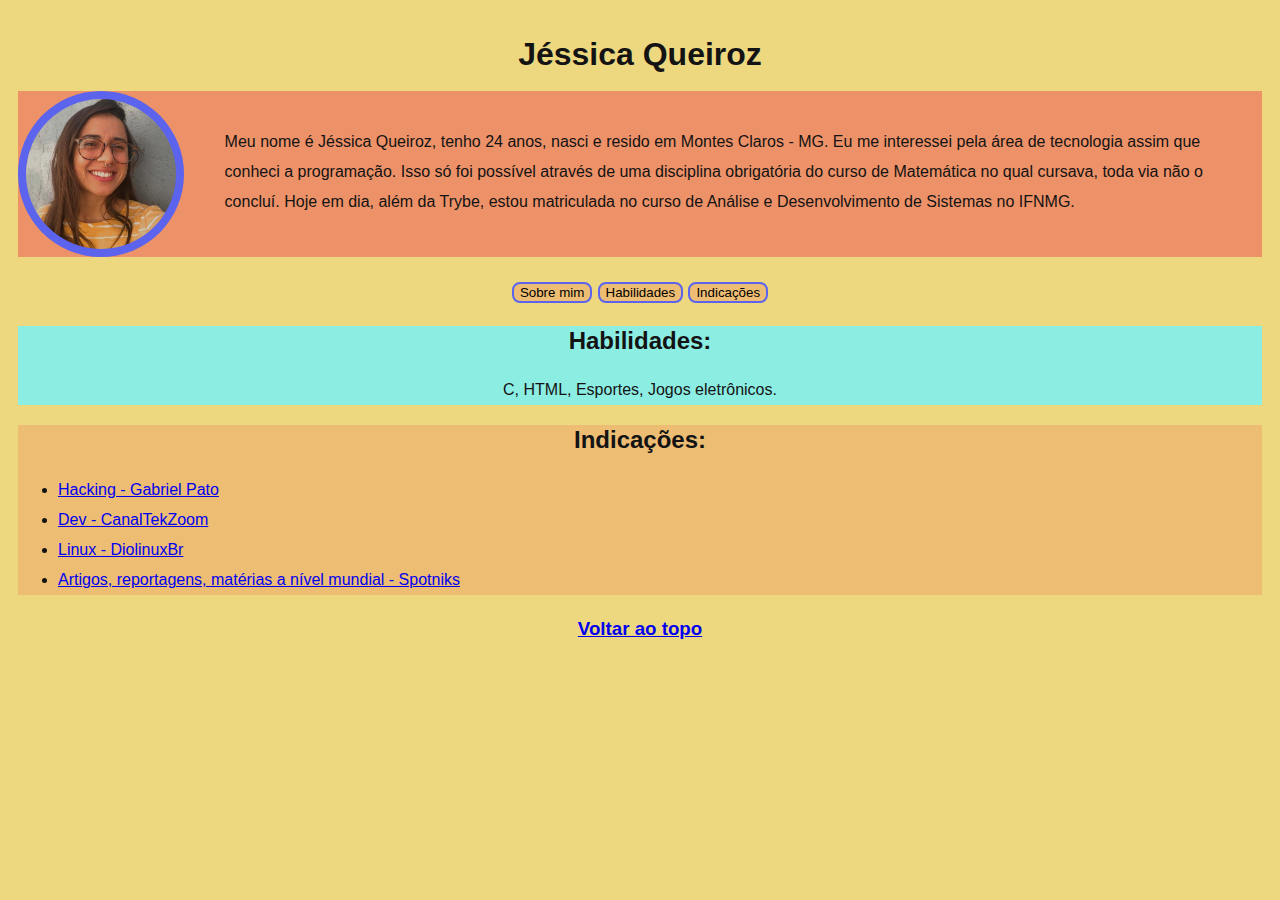
<file: index.html>
<!DOCTYPE html>
<html lang="pt-br">

<head>
    <meta charset="UTF-8">
    <title>Meu PORTFÓLIO</title>
    <link rel="stylesheet" type="text/css" href="style.css">
</head>

<body>
    <div>
        <h1 id="meu-nome">Jéssica Queiroz</h1>
        <div class="foto-descricao">
            <img id="foto" src="minhafoto.jpeg" alt="Foto de Jéssica sorrindo">
            <p class="sobre">
                Meu nome é Jéssica Queiroz, tenho 24 anos, nasci e resido em Montes Claros - MG. Eu me interessei pela área
                de tecnologia assim que conheci a programação. Isso só foi possível através de uma disciplina obrigatória do
                curso de Matemática no qual cursava, toda via não o concluí. Hoje em dia, além da Trybe, estou matriculada
                no curso
                de Análise e Desenvolvimento de Sistemas no IFNMG.
            </p>
        </div>
    </div>
    <div class="botoes">
        <h3>
            <a href="#sobremim"><button class="button5">Sobre mim</button></a>
            <a href="#shabilidades"><button class="button5">Habilidades</button></a>
            <a href="#indicacoes"><button class="button5">Indicações</button></a>
        </h3>
    </div>

    <div class="habilidades">
        <p>
        <h2>Habilidades:</h2> C, HTML, Esportes, Jogos eletrônicos. 
        </p>
    </div>
    <div class="indicacoes">
        <p>
        <h2 id="titulo-indicacoes">Indicações:</h2>
        <ul>
            <li>
                <a href="https://www.youtube.com/c/GabrielPato/featured" target="_blank" class="links">Hacking - Gabriel
                    Pato</a>
            </li>
            <li>
                <a href="https://www.youtube.com/c/CanalTekZoom" target="_blank" class="links">Dev - CanalTekZoom</a>
            </li>
            <li>
                <a href="https://www.youtube.com/c/DiolinuxBr" target="_blank" class="links">Linux - DiolinuxBr</a>
            </li>
            <li>
                <a href="https://www.youtube.com/c/spotniks/featured" target="_blank" class="links">Artigos,
                    reportagens, matérias a
                    nível mundial - Spotniks</a>
            </li>
        </ul>
        </p>
    </div>
    <div class="topo">
        <h3>
            <a href="#minhafoto">Voltar ao topo</a>
        </h3>
        
    </div>

</body>

</html>
</file>
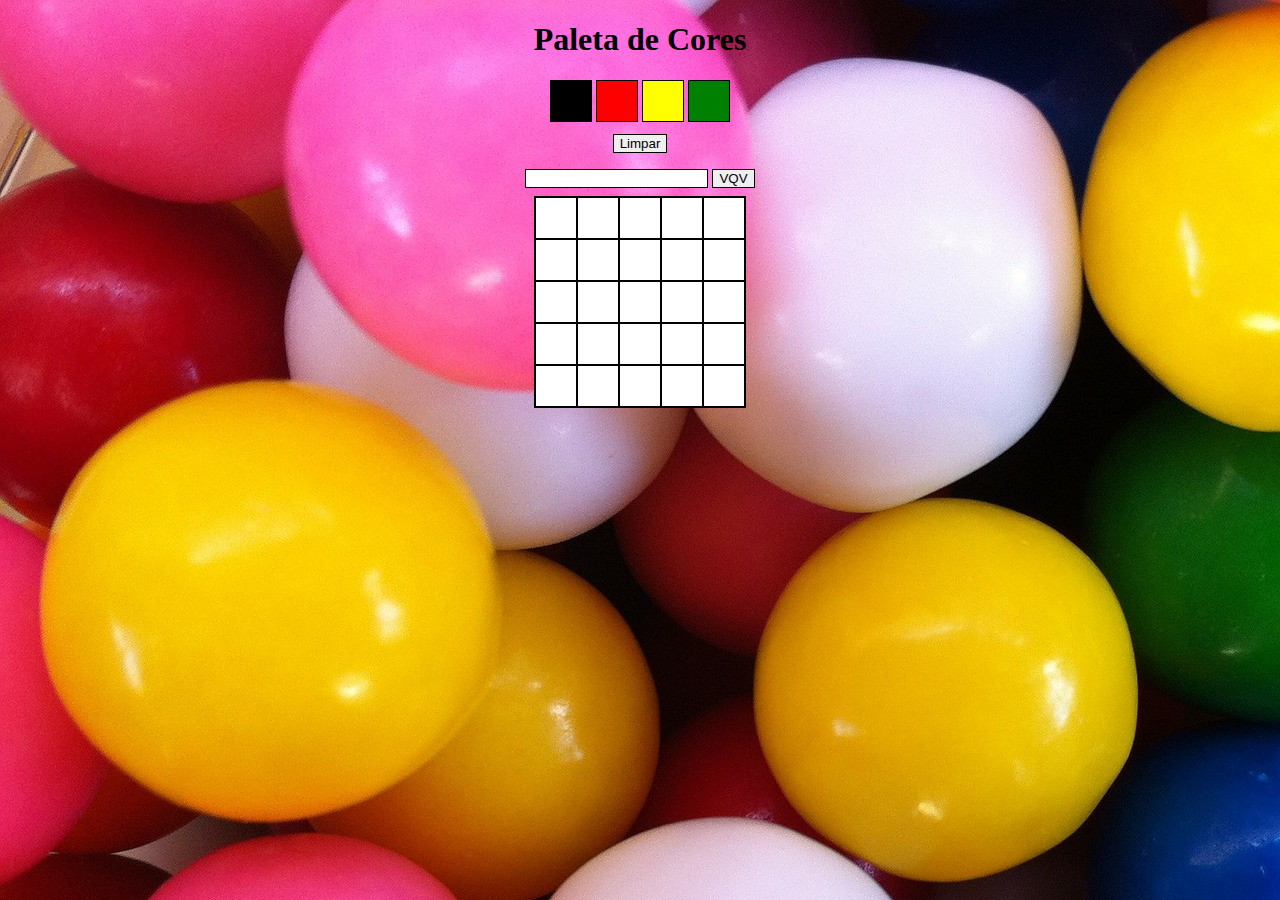
<file: project-pixels-art/index.html>
<!DOCTYPE html>
<html lang="en">
<head>
  <meta charset="UTF-8">
  <meta http-equiv="X-UA-Compatible" content="IE=edge">
  <meta name="viewport" content="width=device-width, initial-scale=1.0">
  <link rel="stylesheet" href="style.css">
  <title>Project Pixel Art</title>
</head>
<body>
  <header>
    <h1 id="title">Paleta de Cores</h1>
  </header>
  <nav>  
    <div id="color-palette">
      <div class="color color-black"></div>
      <div class="color color-red"></div>
      <div class="color color-yellow"></div>
      <div class="color color-green"></div>
    </div>
    <div>
      <button class="input-user" id="clear-board">Limpar</button>
    </div>
    <div>
      <input class="input-user" type="number" id="board-size" min="1">
      <button class="input-user" id="generate-board">VQV</button>
    </div>
  </nav> 
  <div id="pixel-board">
    <section>
      <div class="pixel"></div>
      <div class="pixel"></div>
      <div class="pixel"></div>
      <div class="pixel"></div>
      <div class="pixel"></div> 
    </section> 
    <section>
      <div class="pixel"></div>
      <div class="pixel"></div>
      <div class="pixel"></div>
      <div class="pixel"></div>
      <div class="pixel"></div> 
    </section>  
    <section>
      <div class="pixel"></div>
      <div class="pixel"></div>
      <div class="pixel"></div>
      <div class="pixel"></div>
      <div class="pixel"></div> 
    </section>  
    <section>
      <div class="pixel"></div>
      <div class="pixel"></div>
      <div class="pixel"></div>
      <div class="pixel"></div>
      <div class="pixel"></div> 
    </section>  
    <section>
      <div class="pixel"></div>
      <div class="pixel"></div>
      <div class="pixel"></div>
      <div class="pixel"></div>
      <div class="pixel"></div> 
    </section>   
  </div>
  <script src="script.js"></script>
</body>
</html>
</file>
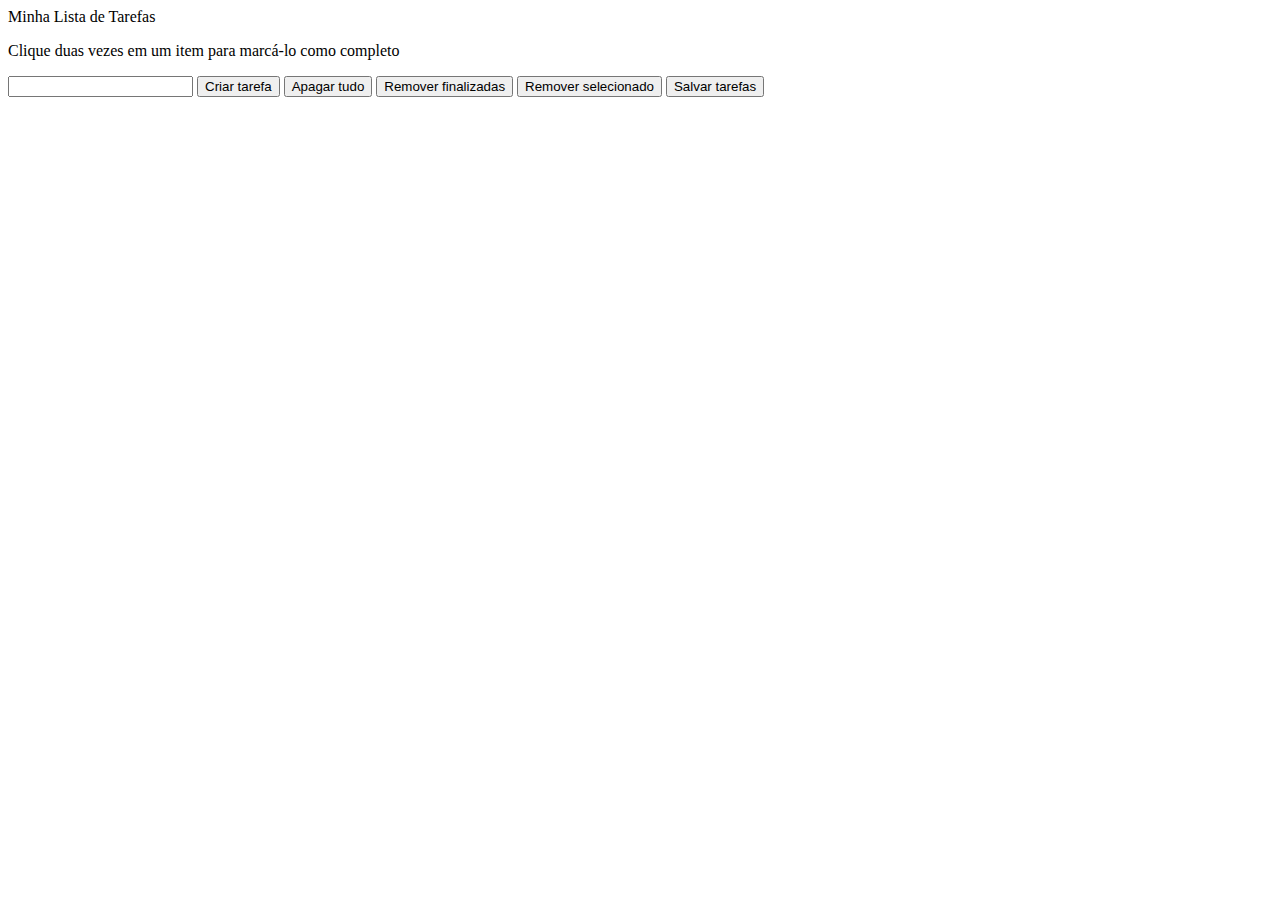
<file: project-to-do-list/index.html>
<!DOCTYPE html>
<html lang="en">
<head>
  <meta charset="UTF-8">
  <meta http-equiv="X-UA-Compatible" content="IE=edge">
  <meta name="viewport" content="width=device-width, initial-scale=1.0">
  <title>Project To Do List</title>
  <link rel="stylesheet" href="style.css">
</head>
<body>
  <header>Minha Lista de Tarefas</header>
  <p id="funcionamento">Clique duas vezes em um item para marcá-lo como completo</p>
  <input type="text" id="texto-tarefa">
  <button id="criar-tarefa">Criar tarefa</button>
  <button id="apaga-tudo">Apagar tudo</button>
  <button id="remover-finalizados">Remover finalizadas</button>
  <button id="remover-selecionado">Remover selecionado</button>
  <button id="salvar-tarefas">Salvar tarefas</button>
  <ol id="lista-tarefas"></ol>
  <script src="script.js"></script>  
</body>
</html>
</file>
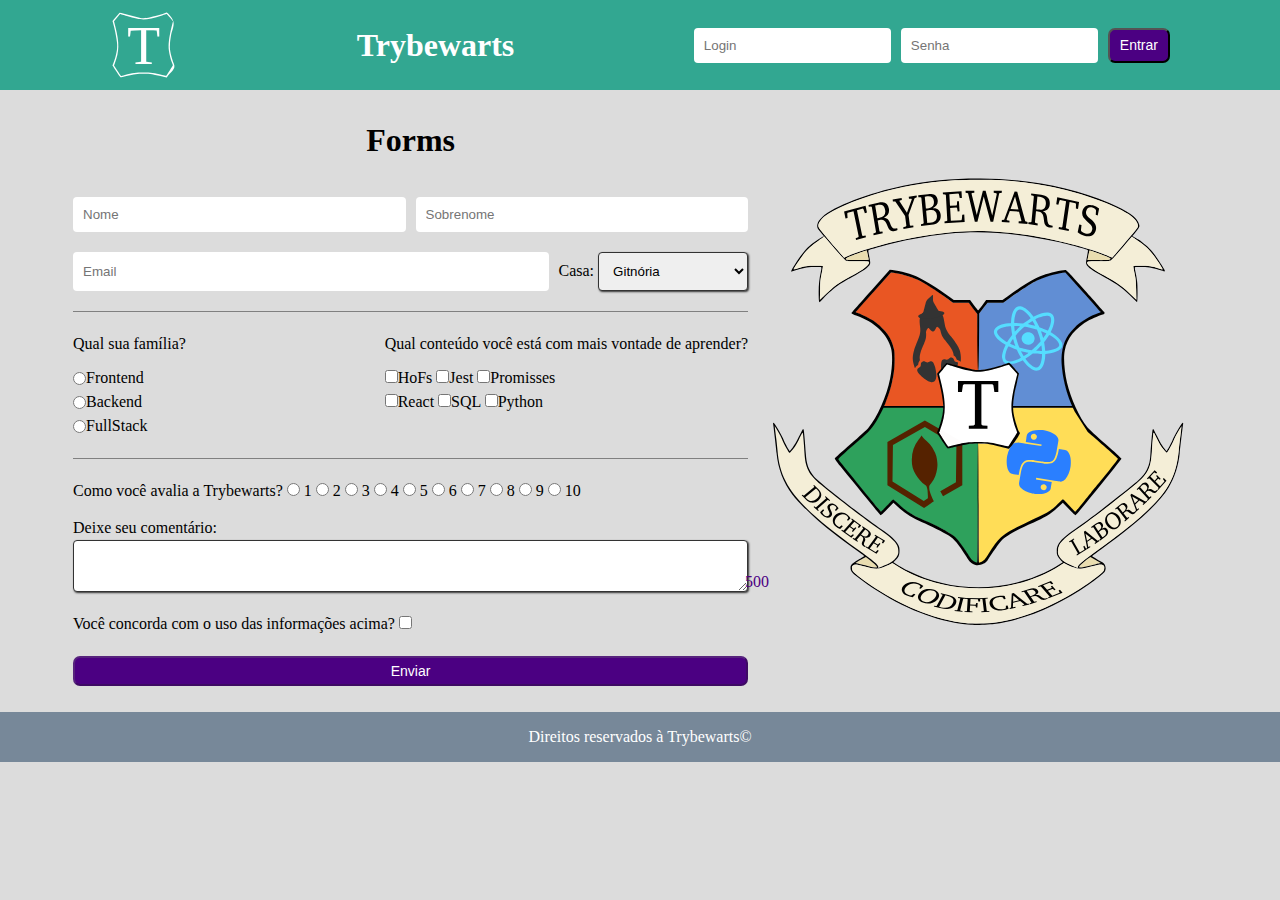
<file: project-trybewarts/index.html>
<!DOCTYPE html>
<html lang="en">
  <head>
    <meta charset="UTF-8" />
    <meta name="viewport" content="width=device-width, initial-scale=1.0" />
    <link rel="stylesheet" href="style.css" />
    <title>Project Trybewarts</title>
  </head>
  <body>
    <header class="header">
      <img
        class="trybewarts-header-logo"
        src="images/trybewarts-header-logo.svg"
        alt="Logo Trybewarts"
      />

      <h1 id="trybewarts-header-title">Trybewarts</h1>

      <form action="#" class="trybewarts-login">
        <input
          type="email"
          name="input-login"
          id="input-login"
          placeholder="Login"
          autocomplete="username"
          class="inputs-login inputs-style"
        />
        <input
          type="password"
          name="input-senha"
          id="input-senha"
          placeholder="Senha"
          autocomplete="current-password"
          class="inputs-login inputs-style"
        />
        <button type="submit" id="login-button" class="inputs-login">
          Entrar
        </button>
      </form>
    </header>

    <main class="main">
      <form action="#" id="evaluation-form">
        <h1 class="title-forms">Forms</h1>
        <div class="name-lastname">
          <input
            type="text"
            name="input-name"
            id="input-name"
            placeholder="Nome"
            class="inputs-style"
          />
          <input
            type="text"
            name="input-lastname"
            id="input-lastname"
            placeholder="Sobrenome"
            class="inputs-style"
          />
        </div>

        <div class="email-house">
          <input
            type="email"
            name="input-email"
            id="input-email"
            placeholder="Email"
            class="inputs-style"
          />
          <label for="house"
            >Casa:
            <select name="house" id="house">
              <option value="Gitnória" id="gitnoria-house">Gitnória</option>
              <option value="Reactpuff" id="reactpuff-house">Reactpuff</option>
              <option value="Corvinode" id="corvinode-house">Corvinode</option>
              <option value="Pytherina" id="pytherina-house">Pytherina</option>
            </select>
          </label>
        </div>

        <div class="family-subjects">
          <div class="family">
            <label for="family" id="label-family">Qual sua família?</label>
            <div class="radio-family">
              <input
                type="radio"
                name="family"
                value="Frontend"
                class="family"
              />Frontend
            </div>
            <div class="radio-family">
              <input
                type="radio"
                name="family"
                value="Backend"
                class="family"
              />Backend
            </div>
            <div class="radio-family">
              <input
                type="radio"
                name="family"
                value="FullStack"
                class="family"
              />FullStack
            </div>
          </div>

          <div class="checkbox">
            <label for="" id="label-content"
              >Qual conteúdo você está com mais vontade de aprender?</label
            >
            <div class="inputs-checkbox">
              <input
                type="checkbox"
                name="content"
                value="HoFs"
                class="subject"
              />HoFs
              <input
                type="checkbox"
                name="content"
                value="Jest"
                class="subject"
              />Jest
              <input
                type="checkbox"
                name="content"
                value="Promises"
                class="subject"
              />Promisses
              <input
                type="checkbox"
                name="content"
                value="React"
                class="subject"
              />React
              <input
                type="checkbox"
                name="SQL"
                value="SQL"
                class="subject"
              />SQL
              <input
                type="checkbox"
                name="Python"
                value="Python"
                class="subject"
              />Python
            </div>
          </div>
        </div>

        <div class="rate">
          <label for="" id="label-rate">Como você avalia a Trybewarts?</label>
          <input type="radio" name="rate" value="1" class="rate" /> 1
          <input type="radio" name="rate" value="2" class="rate" /> 2
          <input type="radio" name="rate" value="3" class="rate" /> 3
          <input type="radio" name="rate" value="4" class="rate" /> 4
          <input type="radio" name="rate" value="5" class="rate" /> 5
          <input type="radio" name="rate" value="6" class="rate" /> 6
          <input type="radio" name="rate" value="7" class="rate" /> 7
          <input type="radio" name="rate" value="8" class="rate" /> 8
          <input type="radio" name="rate" value="9" class="rate" /> 9
          <input type="radio" name="rate" value="10" class="rate" /> 10
        </div>

        <div class="textarea-container">
          <label class="textarea" for="textarea">Deixe seu comentário:</label>
          <textarea name="" id="textarea" maxlength="500"></textarea>
          <div id="counter">500</div>
        </div>

        <div class="agreement">
          <label for="agreement" id="label-infos"
            >Você concorda com o uso das informações acima?</label
          >
          <input type="checkbox" name="agreement" id="agreement" />
        </div>

        <button type="submit" id="submit-btn" disabled>Enviar</button>
      </form>

      <img
        id="trybewarts-forms-logo"
        src="images/trybewarts-colored.svg"
        alt="Escudo Trybewarts"
      />
    </main>

    <footer><p>Direitos reservados à Trybewarts©</p></footer>
    <script src="script.js"></script>
  </body>
</html>
</file>
<file: style.css>
.sobre{
    position: absolute;
    left: 15%;
    padding: 20px;
}

.habilidades{
    text-align: center;
    background-color: #8CEDE3;
}

.botoes{
    text-align: center;
}

.foto-descricao{
    height: 166px;
    position: relative;
    background-color: #ED9268;
}

#meu-nome{
    text-align: center;
}

body {
    padding: 10px;
    background-color: #EDD880;
    font-family: "PT Sans", sans-serif;
    color: rgb(20, 19, 19);
    line-height: 30px;
  }

#foto{
    border-radius: 100%;
    float: left;  
    height: 150px;
    padding: 8px;
    background-color: #5C63ED;
}


 
.button5 {
    text-align: center;
      font-family: "PT Sans", sans-serif;
      background-color: #ED9268;
      border-radius: 8px;
      background-color: #EDBD74 ;
      border: 2px solid #5C63ED;
}

.topo{
    text-align: center;
}

.indicacoes{
    background-color: #EDBD74;
}

#titulo-indicacoes{
    text-align: center;
}
</file>
<file: project-pixels-art/style.css>
body {
  text-align: center;
  background-image: url(candy-286664_1920.jpg);
}

.title {
  color: white;
}

.color {
  display: inline-block;
  border: 1px solid black;
  width: 40px;
  height: 40px;
}

.color-black {
  background-color: black;
}

.color-red {
  background-color: red;
}

.color-green {
  background-color: green;
}

.color-yellow {
  background-color: yellow;
}

#pixel-board {
  display: inline-block;
  border: 1px solid;
}

.pixel {
  display: table-cell;
  border: 1px solid;
  width: 40px;
  height: 40px;
}

.input-user {
  display: inline-block;
  border: 1px solid black;
  margin-top: 8px;
  margin-bottom: 8px;
}
</file>
<file: project-to-do-list/style.css>
.backgroundColorGray {
  background-color: gray;
}

.completed {
  text-decoration: line-through solid black;
}
</file>
<file: project-trybewarts/style.css>
* {
  box-sizing: border-box;
  margin: 0;
  padding: 0;
}

body {
  background-color: gainsboro;
  line-height: 1.5;
}

.header {
  background-color: rgb(50, 167, 145);
  display: flex;
  justify-content: space-between;
  align-items: center;
  color: white;
  padding: 10px 110px;
}

.trybewarts-header-logo {
  height: 70px;
}

.trybewarts-login {
  display: flex;
}

.inputs-style {
  border-radius: 4px;
  padding: 10px;
  margin-right: 10px;
  border: none;
}

.main {
  display: flex;
  margin: 2%;
  justify-content: center;
  align-items: center;
}

.title-forms {
  text-align: center;
  margin-bottom: 5%;
}

#evaluation-form {
  display: flex;
  flex-direction: column;
  width: 675px;
}

#trybewarts-forms-logo {
  height: 500px;
}

.name-lastname {
  display: flex;
  flex-flow: row wrap;
  justify-content: space-between;
}

#input-name , #input-lastname , #input-email , #house {
  flex: 1;
}

#input-lastname {
  margin: 0;
}

.email-house {
  display: flex;
  flex-flow: row wrap;
  justify-content: space-between;
  margin: 20px 0;
  padding-bottom: 20px;
  border-bottom: 1px solid grey;
}

.family-subjects {
  display: flex;
  justify-content: space-between;
  align-items: flex-start;
  padding-bottom: 20px;
  margin-bottom: 20px;
  border-bottom: 1px solid grey;
}

#label-family , #label-content {
  display: flex;
  margin-bottom: 10px;
}

.radio-family {
  display: flex;
  flex-direction: row;
  align-items: center;
}

.inputs-checkbox {
  width: 50%;
}

.rate {
  margin-bottom: 10px;
}

.textarea-container {
  display: flex;
  flex-direction: column;
  margin-bottom: 20px;
}

.agreement {
  margin-bottom: 20px;
}

textarea , select {
  padding: 10px;
  border-radius: 4px;
  box-shadow: 1px 1px 2px rgb(51, 51, 51);
  border: 1px solid rgb(51, 51, 51);
}

textarea {
  position: relative;
  z-index: 0;
  width: 100%;
  padding-right: 45px;
}

#counter {
  position: absolute;
  top: 570px;
  left: 745px;
  color: indigo;
}

select {
  width: 150px;
}

button {
  background-color: indigo;
  border-radius: 7px;
  color: white;
  padding: 5px 10px;
  font-size: 14px;
}

footer {
  text-align: center;
  padding: 1%;
  background-color: lightslategray;
  color: white;
  width: 100%;
}
</file>
